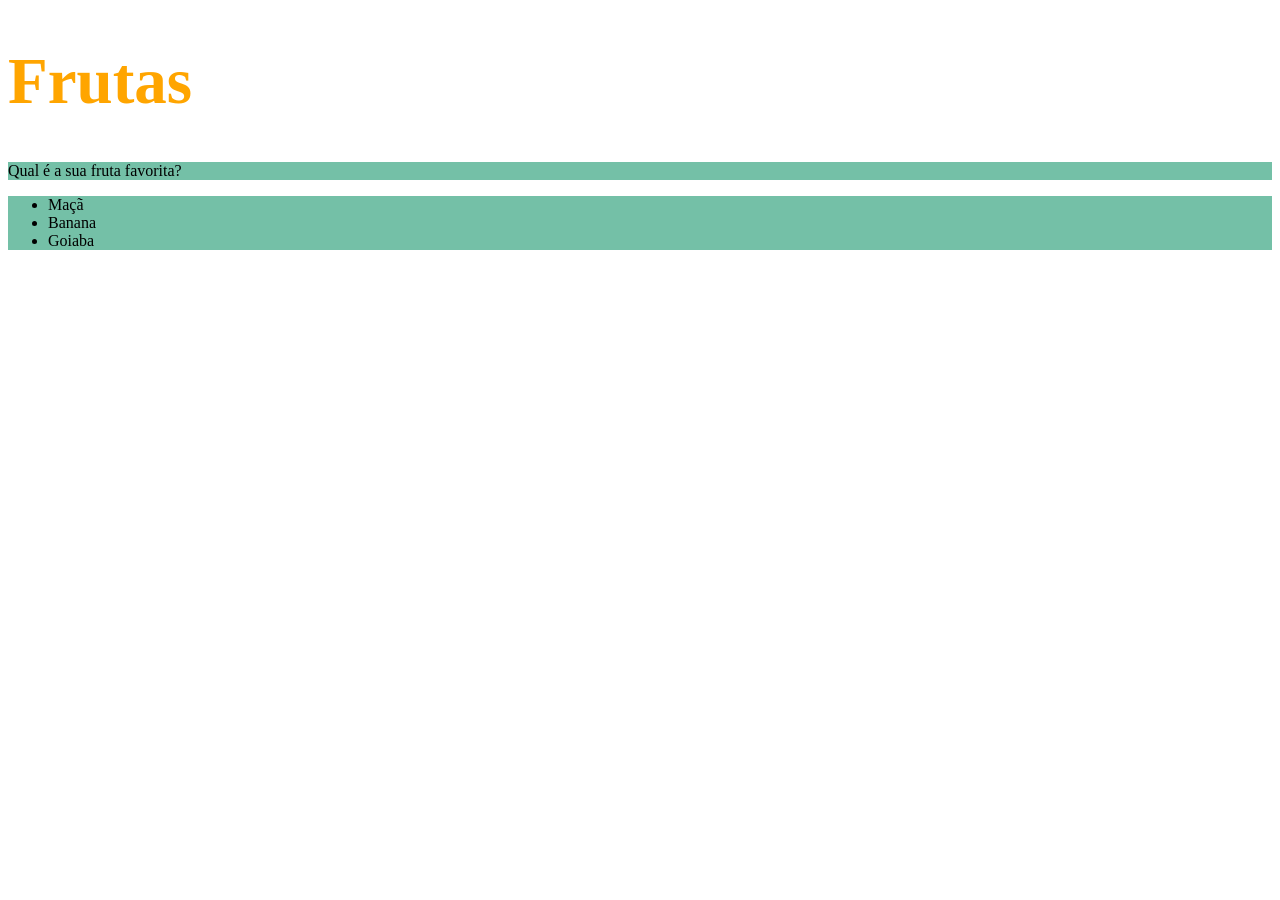
<file: 1.Módulo-Fundamentos/Introducao-a-HTML-e-CSS/dia-02-Primeiros-passos-em-CSS/index.html>
<!DOCTYPE html>
<html lang="pt-br">
  <head>
    <meta charset="UTF-8">
    <title>HTML</title>
    <style>
        h1 {
            font-size: 65px;
            color: orange;
        }
        ul {
        background-color: blueviolet;
    }
        .cor-de-fundo {
        background-color:rgb(116, 192, 167)          
        }
    </style>
  </head>
  <body>
    <h1>Frutas</h1>
    <p class="cor-de-fundo">Qual é a sua fruta favorita?</p>
    <ul class="cor-de-fundo">
      <li>Maçã</li>
      <li>Banana</li>
      <li>Goiaba</li>
    </ul>
  </body>
</html>
</file>
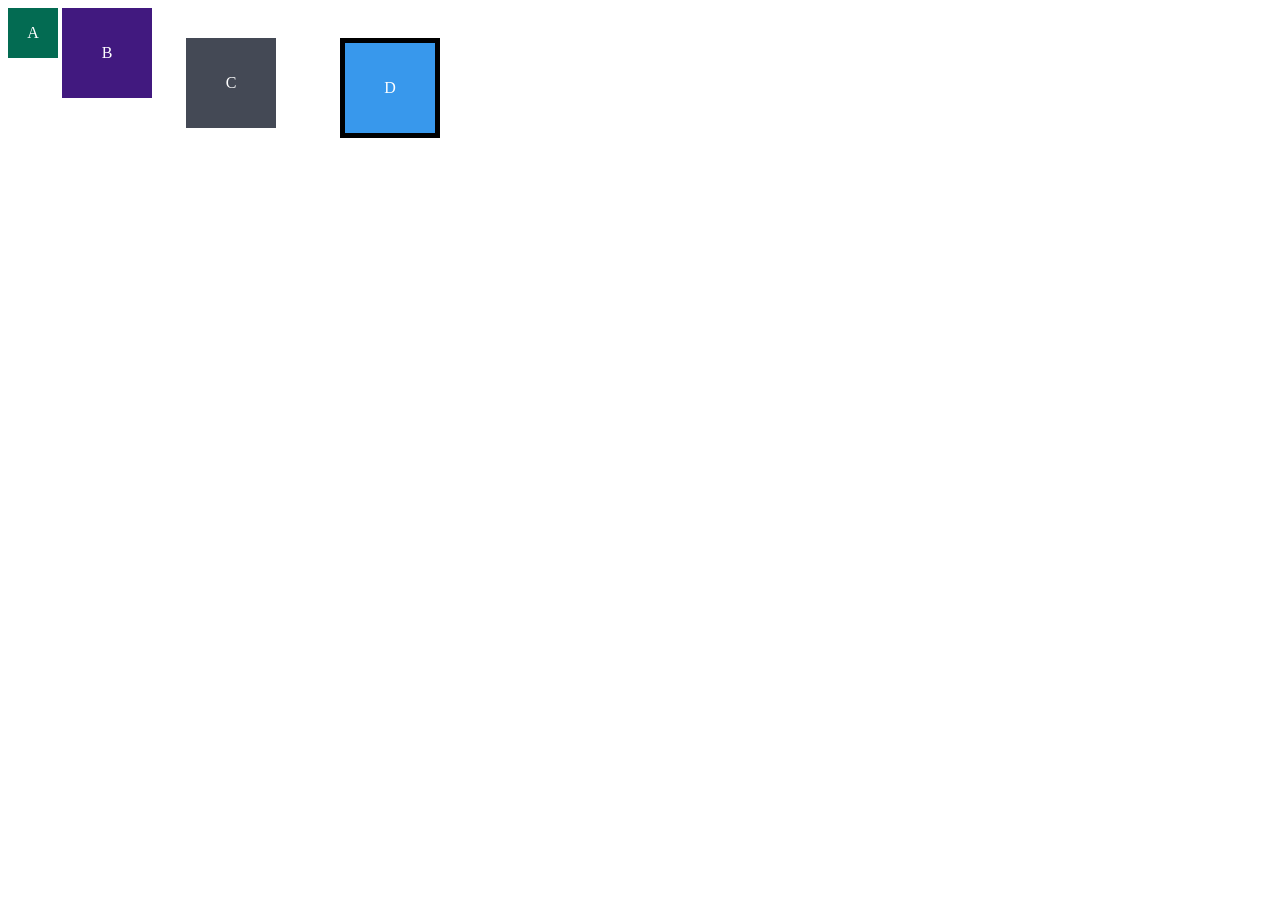
<file: 1.Módulo-Fundamentos/Introducao-a-HTML-e-CSS/dia-03-Seletores-e-Posicionamento/index.html>
<!DOCTYPE html>
<html lang="pt-br">
<head>
  <meta charset="UTF-8">
  <meta name="viewport" content="width=device-width, initial-scale=1.0">
  <title>Exercício: box model</title>
  <link rel="stylesheet" href="style.css">
</head>
<body>
  <div class="caixa width-and-height" style="background: #036b52">A</div>
  <div class="caixa width-and-height padding" style="background: #41197f;">B</div>
  <div class="caixa width-and-height padding margin" style="background: #444955">C</div>
  <div class="caixa width-and-height padding margin border" style="background: #3898EC">D</div>
</body>
</html>
</file>
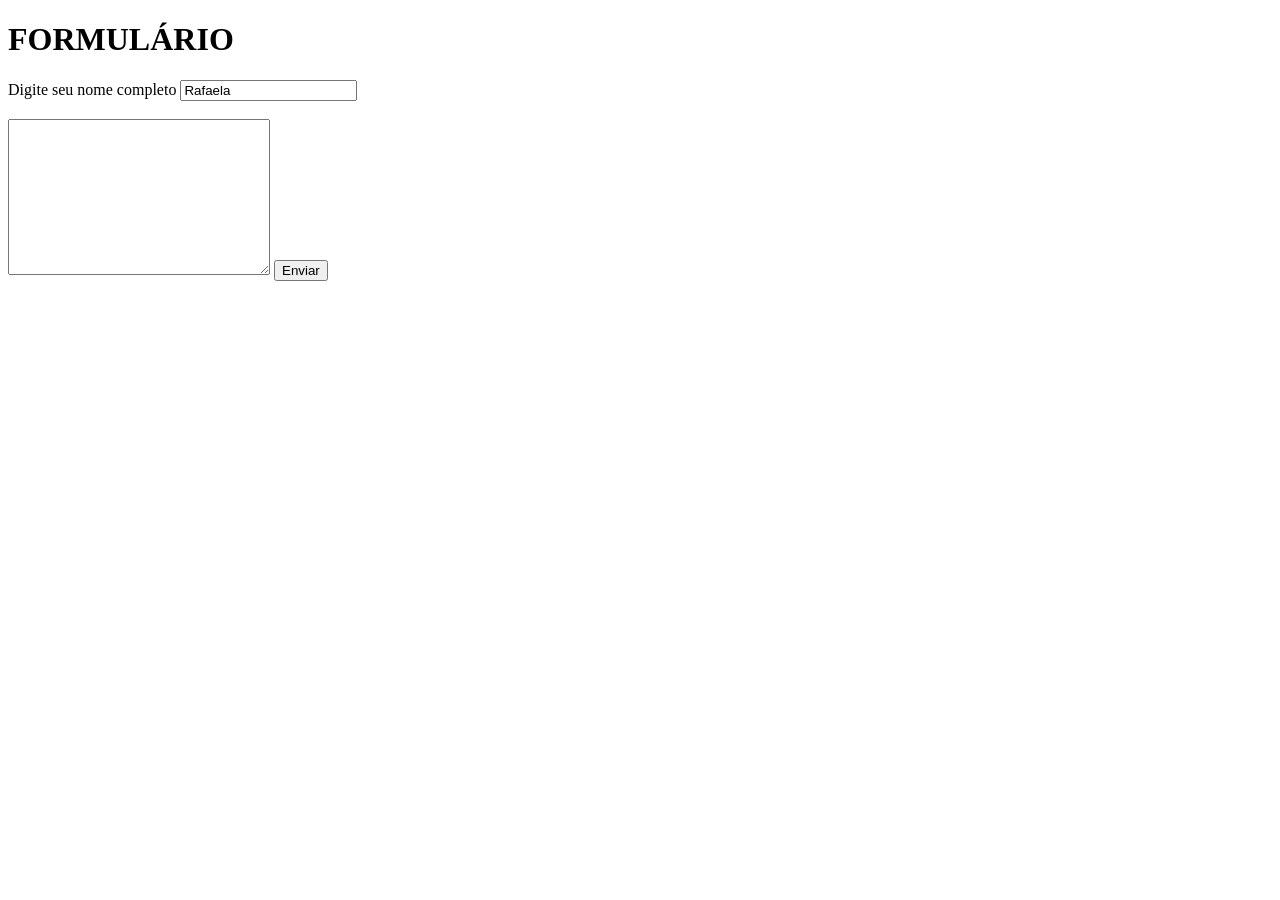
<file: 1.Módulo-Fundamentos/HTML-e-CSS-Forms/forms.html>
<!DOCTYPE html>
<html lang="en">
<head>
    <meta charset="UTF-8">
    <meta http-equiv="X-UA-Compatible" content="IE=edge">
    <meta name="viewport" content="width=device-width, initial-scale=1.0">
    <title>Formulário</title>
</head>
<body>
    <h1>FORMULÁRIO</h1>
    <form action="" method="GET">
        <label for="input-text">Digite seu nome completo</label>
        <input type="text" placeholder="digite seu nome completo" value="Rafaela" name="texto" id="input-text">
        <br><br>
        <textarea name="" id="" cols="30" rows="10"></textarea>
        <button type="submit">Enviar</button>


</form>
</body>
</html>
</file>
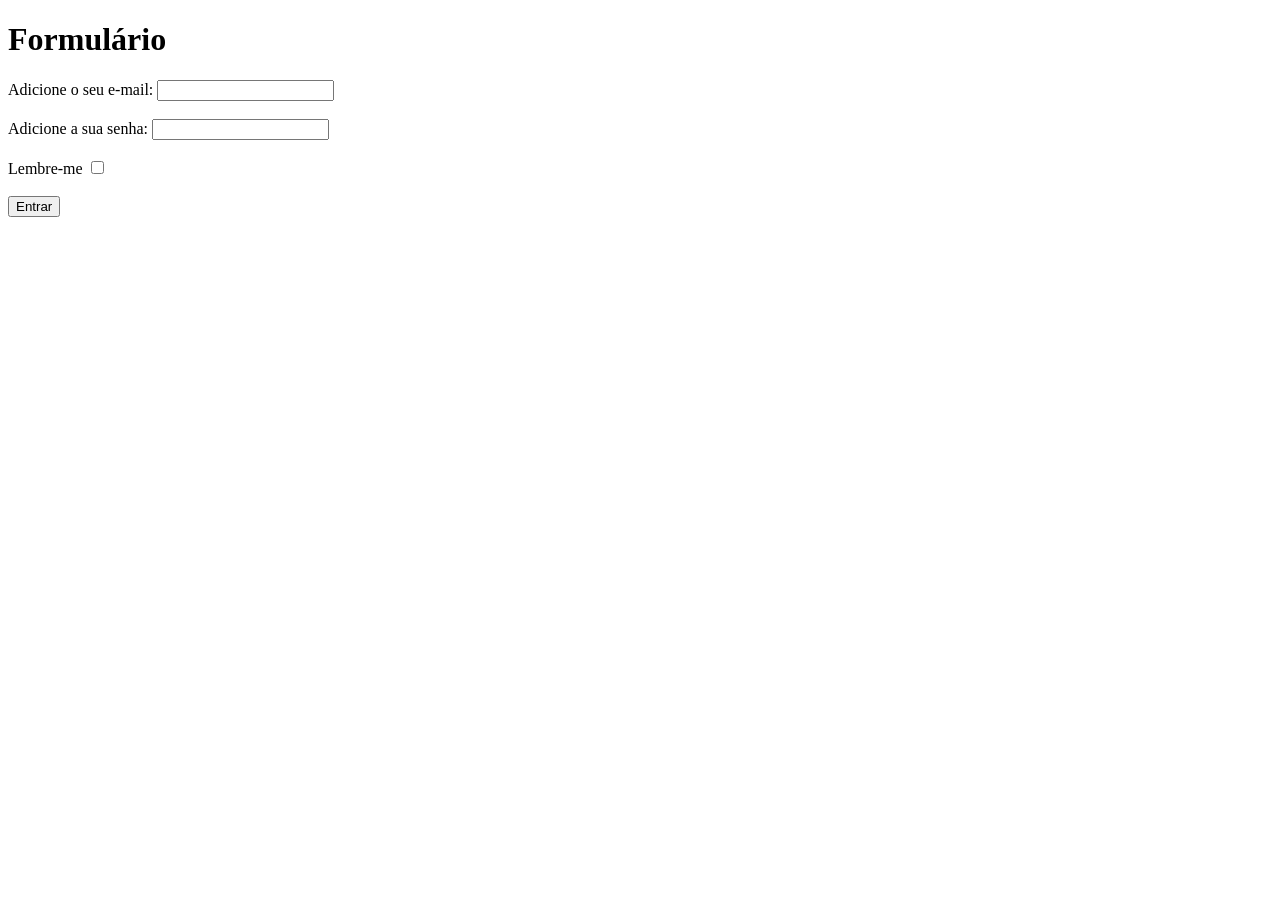
<file: 1.Módulo-Fundamentos/HTML-e-CSS-Forms/para-fixar.html>
<!DOCTYPE html>
<html lang="en">
<head>
    <meta charset="UTF-8">
    <meta http-equiv="X-UA-Compatible" content="IE=edge">
    <meta name="viewport" content="width=device-width, initial-scale=1.0">
    <title>Formulário</title>
</head>
<body>
    <p><h1>Formulário</h1></p>
    <form action="" method="get">
    <label for="em">Adicione o seu e-mail: <input type="email" name="e-mail" id="em"></label>
    <br><br>
    <label for="se">Adicione a sua senha: <input type="password" name="senha" id="se"></label>
    <br><br>
    <label for="ch">Lembre-me <input type="checkbox" name="checkbox" id="ch"></label>
    <br><br>
    <label for="en"><button type="submit" > Entrar</button> </label>
</body>
</html>
</file>
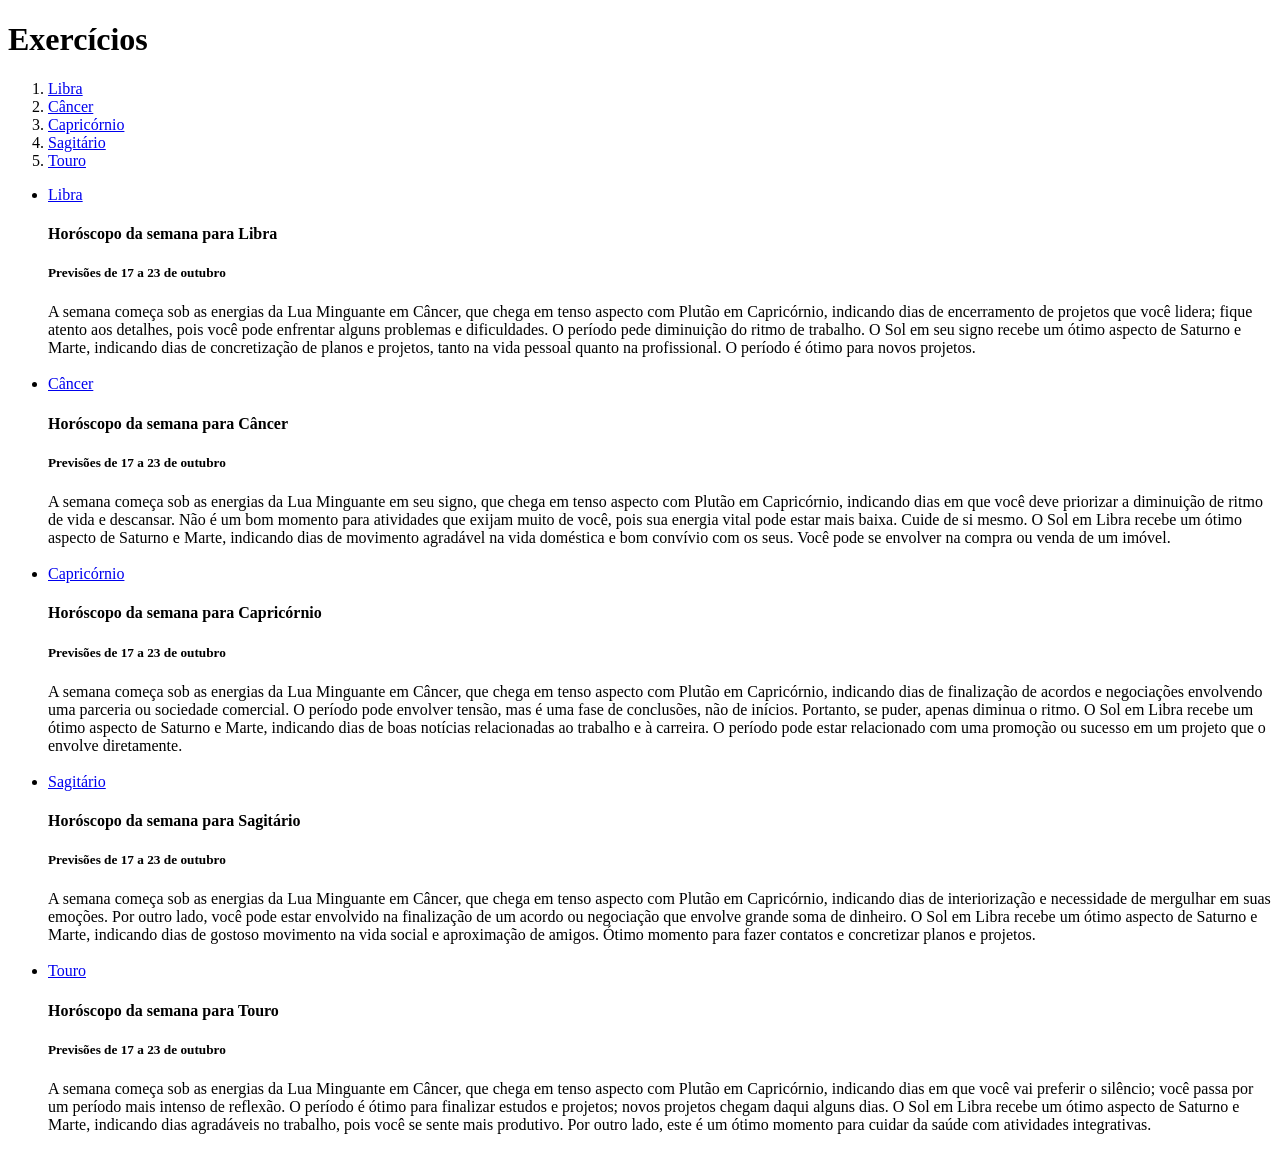
<file: 1.Módulo-Fundamentos/Introducao-a-HTML-e-CSS/dia-01-estruturas-de-pagina/trybe02.html>
<!DOCTYPE html>
<html lang="pt-br">
  <head>
    <meta charset="UTF-8">
    <title>HTML</title>
  </head>
  <body>
    <h1>Exercícios</h1>
      <ol>
       <li><a href="#libra">Libra</a></li>
       <li><a href="#câncer">Câncer</a></li>
       <li><a href="#capricornio">Capricórnio</a></li>
       <li><a href="#sagitário">Sagitário</a></li>
       <li><a href="#touro">Touro</a></li>
    </ol>

      <ul>
        <li id="libra"><a href="https://www.terra.com.br/vida-e-estilo/horoscopo/signos/libra/" target="_blank">Libra</a></li>
        <h4>Horóscopo da semana para Libra</h4>
        <h5>Previsões de 17 a 23 de outubro</h5>
        A semana começa sob as energias da Lua Minguante em Câncer, que chega em tenso aspecto com Plutão em Capricórnio,
        indicando dias de encerramento de projetos que você lidera; fique atento aos detalhes, pois você pode enfrentar 
        alguns problemas e dificuldades. O período pede diminuição do ritmo de trabalho. 
        O Sol em seu signo recebe um ótimo aspecto de Saturno e Marte, indicando dias de concretização de planos e projetos, 
        tanto na vida pessoal quanto na profissional. O período é ótimo para novos projetos.<br><br>        
        <li id="câncer"><a href="https://www.terra.com.br/vida-e-estilo/horoscopo/signos/cancer/" target="_blank">Câncer</a></li>
        <h4>Horóscopo da semana para Câncer</h4>
        <h5>Previsões de 17 a 23 de outubro</h5>
        A semana começa sob as energias da Lua Minguante em seu signo, que chega em tenso aspecto com Plutão em Capricórnio,
        indicando dias em que você deve priorizar a diminuição de ritmo de vida e descansar. Não é um bom momento para 
        atividades que exijam muito de você, pois sua energia vital pode estar mais baixa. Cuide de si mesmo. O Sol em Libra 
        recebe um ótimo aspecto de Saturno e Marte, indicando dias de movimento agradável na vida doméstica e bom convívio com os seus.
        Você pode se envolver na compra ou venda de um imóvel.<br><br>
        <li id="capricornio"><a href="https://www.terra.com.br/vida-e-estilo/horoscopo/signos/capricornio/" target="_blank">Capricórnio</a></li>
        <h4>Horóscopo da semana para Capricórnio</h4>
        <h5>Previsões de 17 a 23 de outubro</h5>
         A semana começa sob as energias da Lua Minguante em Câncer, que chega em tenso aspecto com Plutão em Capricórnio,
        indicando dias de finalização de acordos e negociações envolvendo uma parceria ou sociedade comercial. O período pode
        envolver tensão, mas é uma fase de conclusões, não de inícios. Portanto, se puder, apenas diminua o ritmo. O Sol em Libra
        recebe um ótimo aspecto de Saturno e Marte, indicando dias de boas notícias relacionadas ao trabalho e à carreira.
         O período pode estar relacionado com uma promoção ou sucesso em um projeto que o envolve diretamente.<br><br>
         <li id="sagitário"><a href="https://www.terra.com.br/vida-e-estilo/horoscopo/signos/sagitario/" target="_blank">Sagitário</a></li>
        <h4>Horóscopo da semana para Sagitário</h4>
        <h5>Previsões de 17 a 23 de outubro</h5>
        A semana começa sob as energias da Lua Minguante em Câncer, que chega em tenso aspecto com Plutão em Capricórnio, indicando 
        dias de interiorização e necessidade de mergulhar em suas emoções. Por outro lado, você pode estar envolvido na finalização 
        de um acordo ou negociação que envolve grande soma de dinheiro. O Sol em Libra recebe um ótimo aspecto de Saturno e Marte, 
        indicando dias de gostoso movimento na vida social e aproximação de amigos. Ótimo momento para fazer contatos e concretizar 
        planos e projetos.<br><br>
        <li id="touro"><a href="https://www.terra.com.br/vida-e-estilo/horoscopo/signos/touro/" target="_blank">Touro</a></li>
        <h4>Horóscopo da semana para Touro</h4>
        <h5>Previsões de 17 a 23 de outubro</h5>
        A semana começa sob as energias da Lua Minguante em Câncer, que chega em tenso aspecto com Plutão em Capricórnio, indicando 
        dias em que você vai preferir o silêncio; você passa por um período mais intenso de reflexão. O período é ótimo para finalizar 
        estudos e projetos; novos projetos chegam daqui alguns dias. O Sol em Libra recebe um ótimo aspecto de Saturno e Marte, indicando
        dias agradáveis no trabalho, pois você se sente mais produtivo. Por outro lado, este é um ótimo momento para cuidar da saúde com 
        atividades integrativas.
      </ul>
  </body>
</html>
</file>
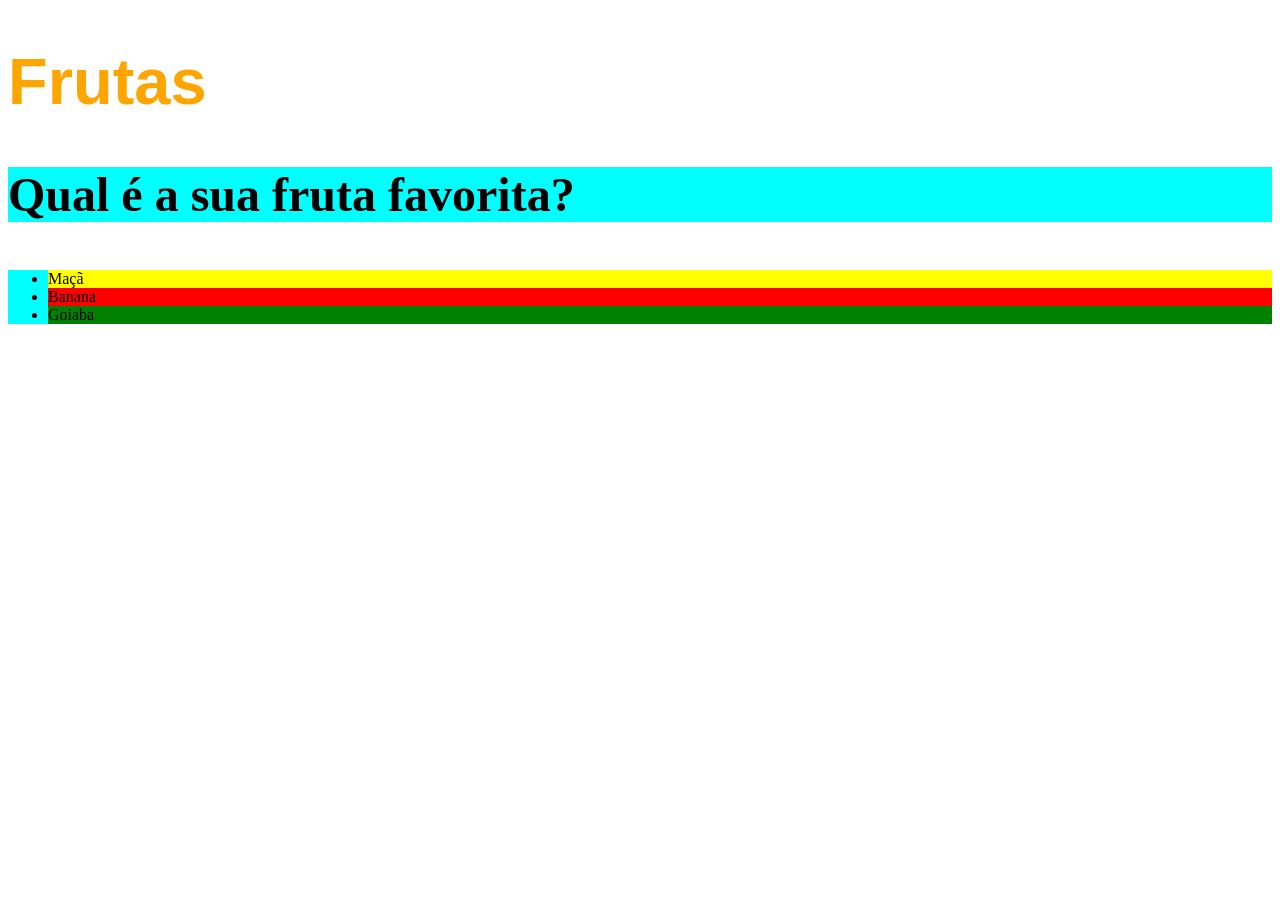
<file: 1.Módulo-Fundamentos/Introducao-a-HTML-e-CSS/dia-01-estruturas-de-pagina/trybe03.html>
<!DOCTYPE html>
<html lang="pt-br">

<head>
    <meta charset="UTF-8">
    <title>HTML</title>
    <link rel="stylesheet" type="text/css" href="style.css">
</head>

<body>
    <h1>Frutas</h1>
    <p class="change">Qual é a sua fruta favorita?</p>
    <ul class="change">
        <li id="amarelo">Maçã</li>
        <li id="red">Banana</li>
        <li id="green">Goiaba</li>
    </ul>
</body>

</html>
</file>
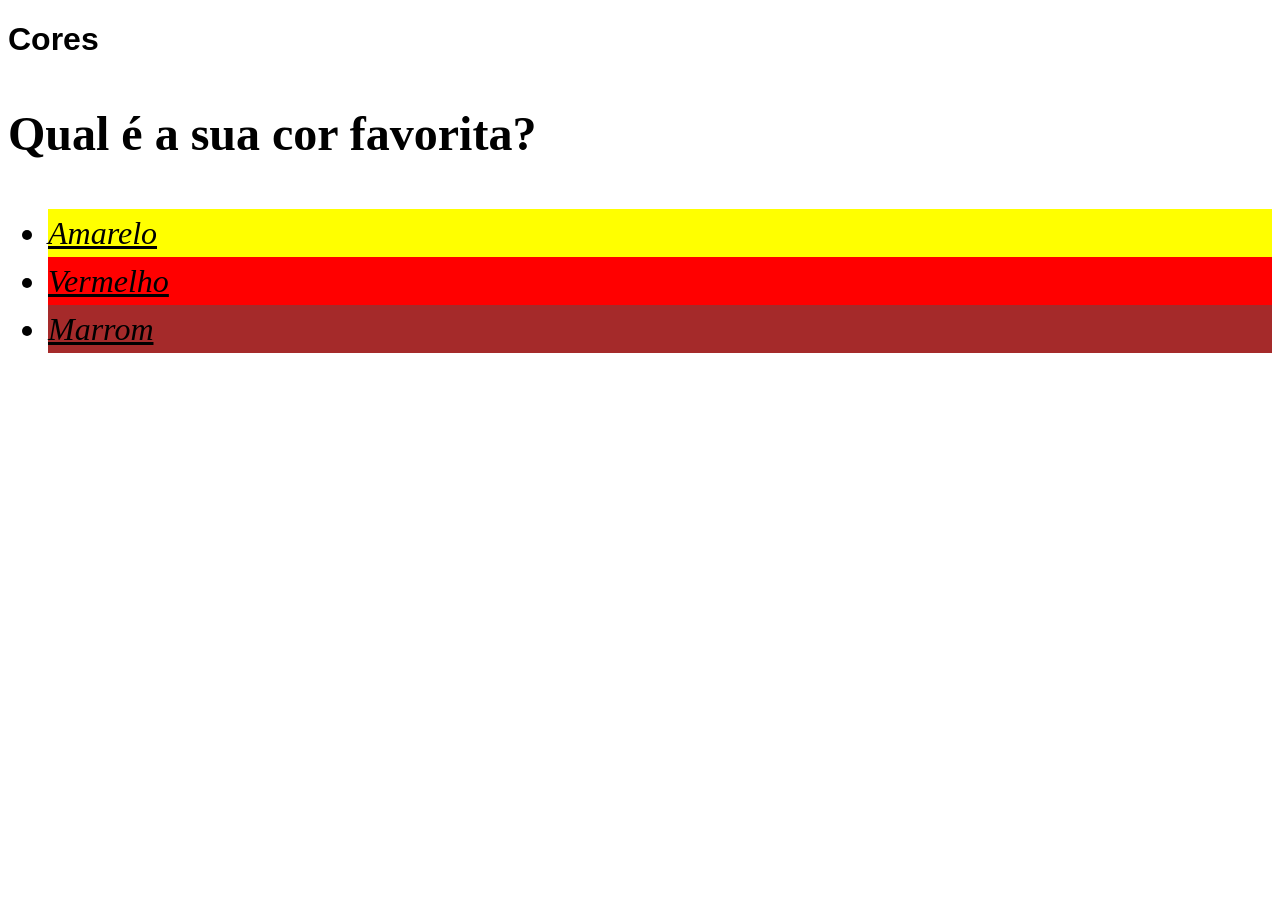
<file: 1.Módulo-Fundamentos/Introducao-a-HTML-e-CSS/dia-02-Primeiros-passos-em-CSS/index2.html>
<!DOCTYPE html>
<html lang="pt-br">
  <head>
    <meta charset="UTF-8">
    <title>HTML</title>
    <style>
      h1 {
        font-family:sans-serif;
      }
      p {
        font-weight:600;
      }
    
      body {
        font-size: 16px;
      }

      p {
        font-size: 3em
      }
      
      ul {
        font-style: italic;
        line-height: 150%;
        text-align: justify;
        text-decoration: underline;
        font-size: 2em;
      }

      #amarelo {
        background-color: yellow;
      }
      #vermelho {
        background-color: red;
      }
      #marrom {
        background-color: brown;
      }
    </style>
  </head>
  <body>
    <h1>Cores</h1>
    <p>Qual é a sua cor favorita?</p>
    <ul>
      <li id="amarelo">Amarelo</li>
      <li id="vermelho">Vermelho</li>
      <li id="marrom">Marrom</li>
    </ul>
  </body>
</html>
</file>
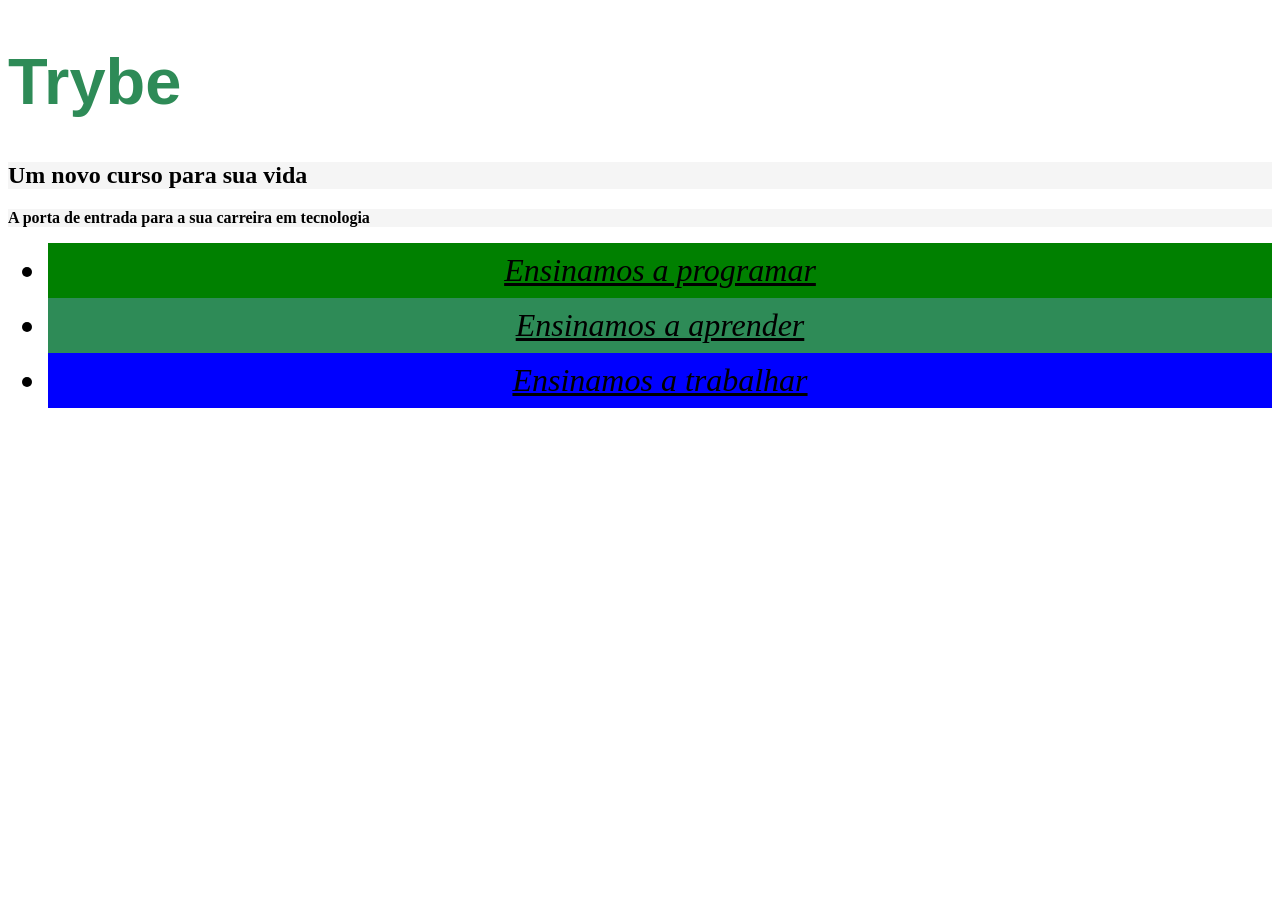
<file: 1.Módulo-Fundamentos/Introducao-a-HTML-e-CSS/dia-02-Primeiros-passos-em-CSS/index3.html>
<!DOCTYPE html>
<html lang="pt-br">
  <head>
    <meta charset="UTF-8">
    <title>Trybe</title>
    <link rel="stylesheet" type="text/css" href="style.css">
    <style>
     /* h1 {
        color: seagreen;
        font-size: 65px;
        font-family: sans-serif, Helvetica; 
      }

      .cor-de-fundo {
        background-color: whitesmoke;
      }

      p {
        font-weight: 600;
      }

      body {
        font-size: 16px;
      }

      li {
        font-style: italic;
        line-height: 60px;
        text-align: center;
        text-decoration: underline;
        font-size: 2em;
      }

      #verde {
        background-color: green;
      }

      #verde-escuro {
        background-color: seagreen;
      }

      #azul {
        background-color: blue;
      }*/
    </style>
  </head>
  <body>
    <h1>Trybe</h1>
    <h2 class="cor-de-fundo">Um novo curso para sua vida</h2>
    <p class="cor-de-fundo">A porta de entrada para a sua carreira em tecnologia</p>
    <ul>
      <li id="verde">Ensinamos a programar</li>
      <li id="verde-escuro">Ensinamos a aprender</li>
      <li id="azul">Ensinamos a trabalhar</li>
    </ul>
  </body>
</html>
</file>
<file: 1.Módulo-Fundamentos/Introducao-a-HTML-e-CSS/dia-03-Seletores-e-Posicionamento/style.css>
.caixa {
    color: white;
    display: inline-block;
    line-height: 50px;
    text-align: center;
    vertical-align: top;
  }
  
  .width-and-height {
    height: 50px;
    width: 50px;
  }
  
  /* insira na classe abaixo um padding de 20px para aplicá-lo aos itens B, C e D */
  .padding {
    padding: 20px;
  }
  
  /* insira na classe abaixo uma margem de 30px para aplicá-la aos itens C e D */
  .margin {
    margin: 30px;
  }
  
  /* insira na classe abaixo uma borda com valor '5px solid black' para aplicá-la ao item D */
  .border {
    border: 5px solid black;
  }
</file>
<file: 1.Módulo-Fundamentos/Introducao-a-HTML-e-CSS/dia-01-estruturas-de-pagina/style.css>
body {
    font-size: 16px;
}

h1 {
    font-size: 65px;
    color: orange;
    font-family: sans-serif;
}

p {
    font-weight: 600;
    font-size: 3em;
}

ul {
    background-color: blueviolet;
}

.change {
    background-color: aqua;
}
#amarelo {
    background-color: yellow;
}
#red {
    background-color: red;
}
#green {
    background-color: green;
}
</file>
<file: 1.Módulo-Fundamentos/Introducao-a-HTML-e-CSS/dia-02-Primeiros-passos-em-CSS/style.css>
h1 {
    color: seagreen;
    font-size: 65px;
    font-family: sans-serif, Helvetica; 
  }

  .cor-de-fundo {
    background-color: whitesmoke;
  }

  p {
    font-weight: 600;
  }

  body {
    font-size: 16px;
  }

  li {
    font-style: italic;
    line-height: 55px;
    text-align: center;
    text-decoration: underline;
    font-size: 2em;
  }

  #verde {
    background-color: green;
  }

  #verde-escuro {
    background-color: seagreen;
  }

  #azul {
    background-color: blue;
  }
</file>
